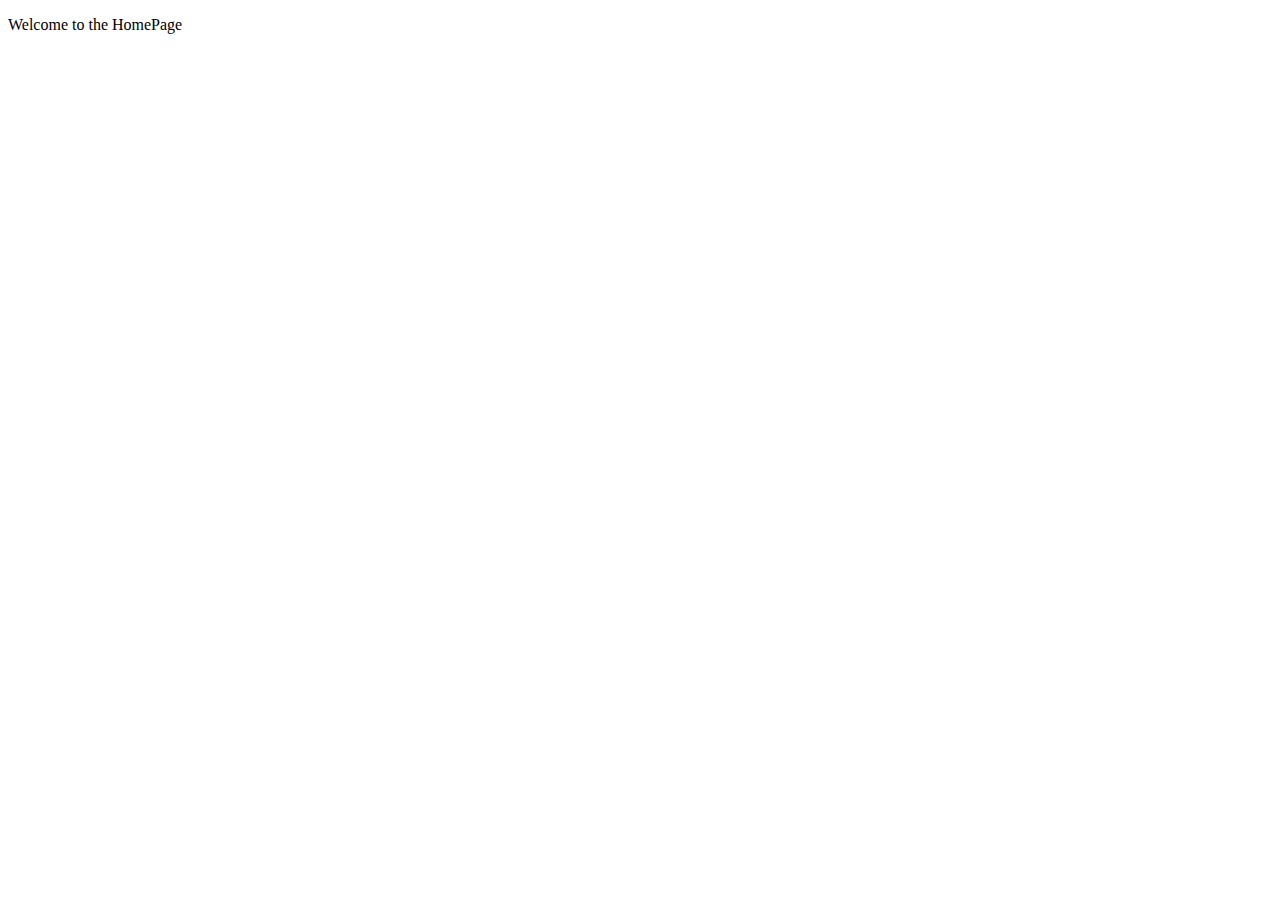
<file: index.html>
<!DOCTYPE html>
<html lang="en">
<head>
    <meta charset="UTF-8">
    <meta name="viewport" content="width=device-width, initial-scale=1.0">
    <title>Document</title>
</head>
<body>
    <p>
       Welcome to the HomePage
    </p>
</body>
</html>
</file>
